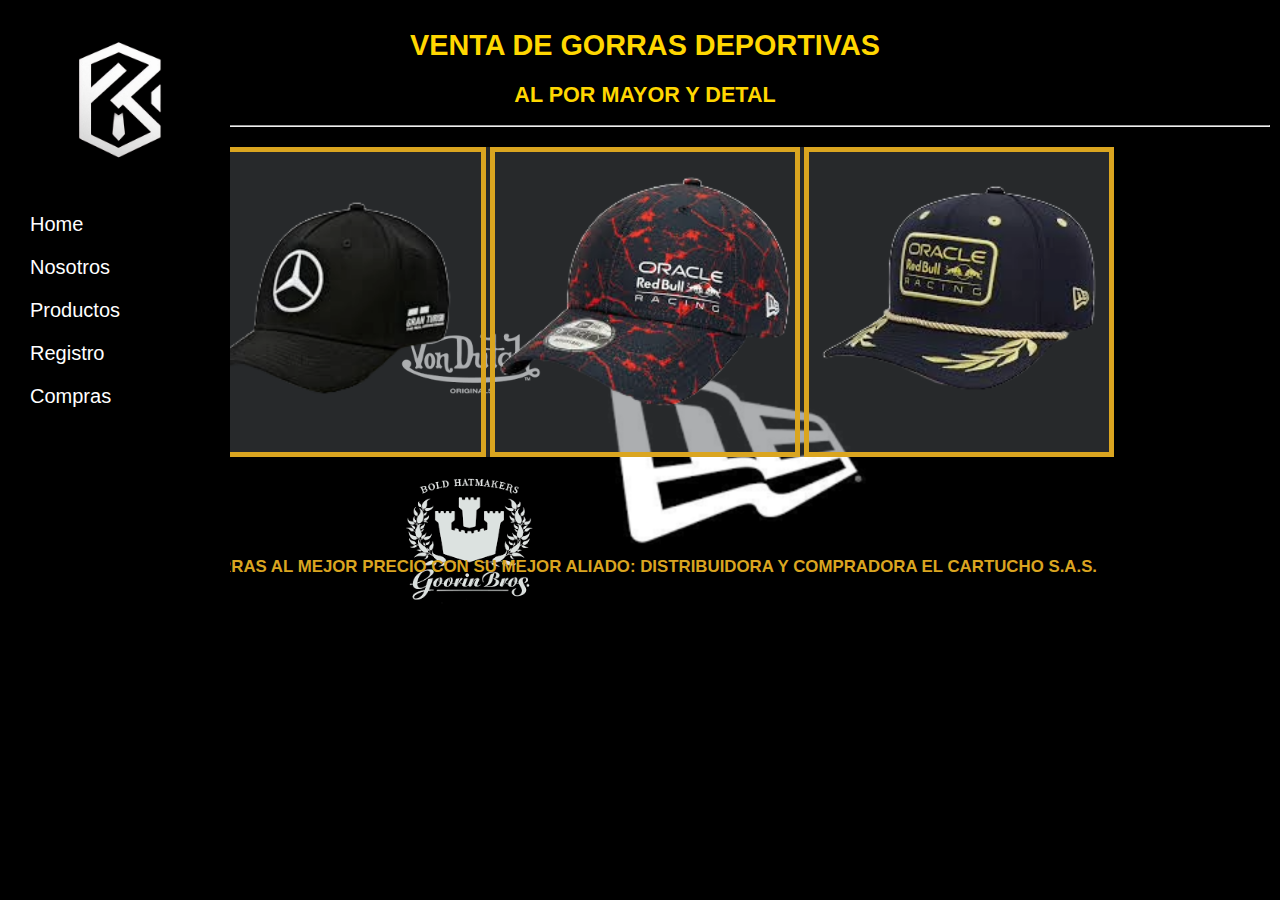
<file: index.html>
<!DOCTYPE html>
<html lang="es">
<head>
    <meta charset="UTF-8">
    <meta name="viewport" content="width=device-width, initial-scale=1.0">
    <title>Compra y venta de gorras</title>
    <link rel="stylesheet" href="index.css">
    <link rel="icon" type="image/png" href="Imagenes PNG/Logo empresa-ampliado.png">
</head>
<body>



    <div class="sidebar">
        <center>
            <img src="Imagenes PNG/Logo_empresa-removebg.png" height="200px" width="200px" >
            <nav>
                    <ul>
                            <li><a href="index.html">Home</a></li>
                            <li><a href="">Nosotros</a></li>
                            <li><a href="products.html">Productos</a></li>
                            <li><a href="register.html">Registro</a></li>
                            <li><a href="shopping.html">Compras</a></li>
                    </ul>
            </nav>
        </center>
    </div>



    <div class="content">
        <center>
            <h1 style="color: gold;">VENTA DE GORRAS DEPORTIVAS</h1>
            <h2 style="color: gold;">AL POR MAYOR Y DETAL</h2>
            <hr>
            <div class="img_in">
                <img src="Imagenes PNG/MB_Cap.png" height="300px" border="5" style="color: goldenrod;">
                <img src="Imagenes PNG/RB_Cap.png" height="300px" border="5" style="color: goldenrod;">
                <img src="Imagenes PNG/RBCh_Cap.png" height="300px" border="5" style="color: goldenrod;">
            </div>
        <h3 style="color: goldenrod;">GORRAS AL MEJOR PRECIO CON SU MEJOR ALIADO: DISTRIBUIDORA Y COMPRADORA EL CARTUCHO S.A.S.</h3>
        </center>
    </div>

</body>
</html>
</file>
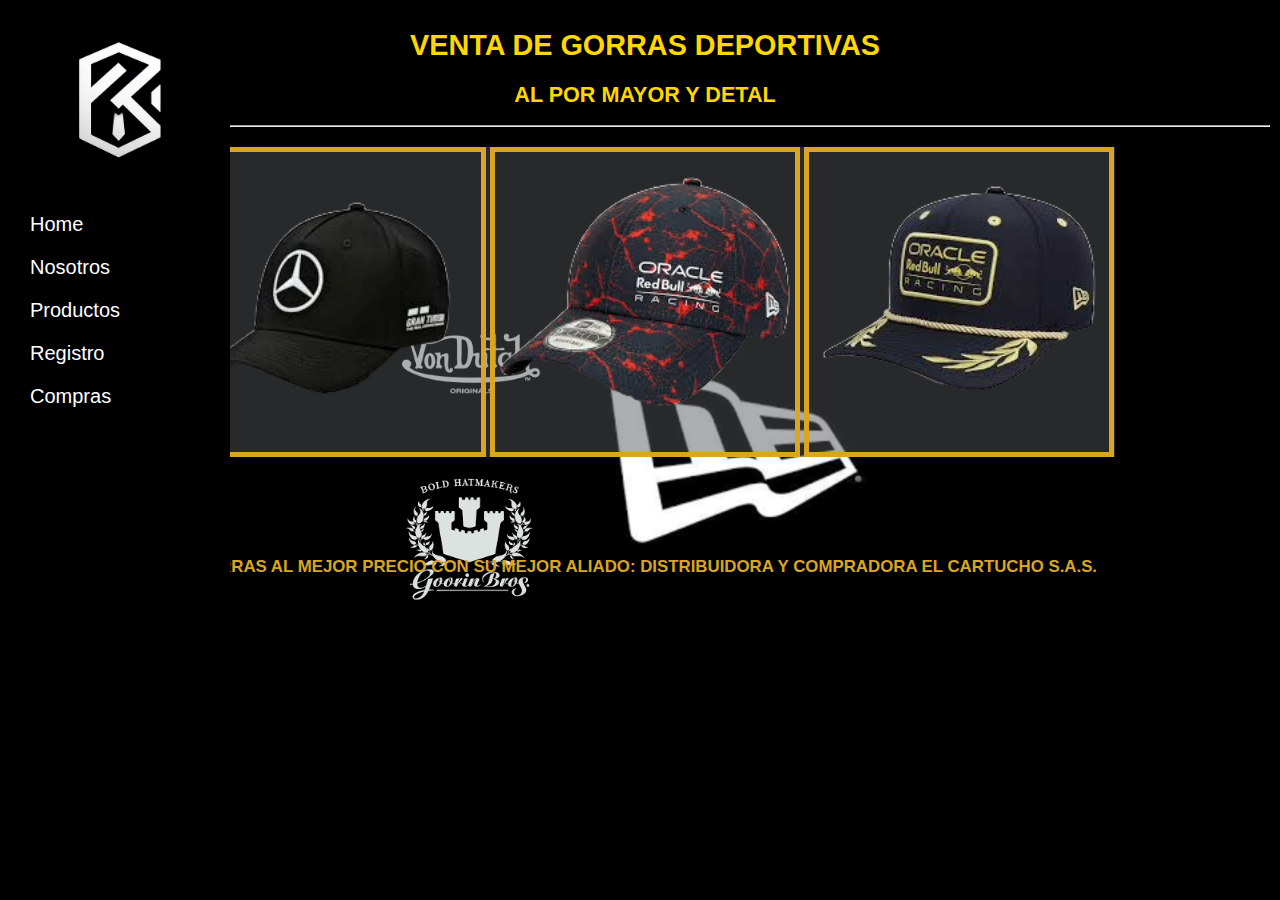
<file: paginaprincipal.html>
<!DOCTYPE html>
<html lang="es">
<head>
    <meta charset="UTF-8">
    <meta name="viewport" content="width=device-width, initial-scale=1.0">
    <title>Compra y venta de gorras</title>
    <link rel="stylesheet" href="paginaprincipal.css">
</head>
<body>



    <div class="sidebar">
        <center>
            <img src="Imagenes PNG/Logo_empresa-removebg.png" height="200px" width="200px" >
            <nav>
                    <ul>
                            <li><a href="paginaprincipal.html">Home</a></li>
                            <li><a href="">Nosotros</a></li>
                            <li><a href="products.html">Productos</a></li>
                            <li><a href="register.html">Registro</a></li>
                            <li><a href="shopping.html">Compras</a></li>
                    </ul>
            </nav>
        </center>
    </div>



    <div class="content">
        <center>
            <h1 style="color: gold;">VENTA DE GORRAS DEPORTIVAS</h1>
            <h2 style="color: gold;">AL POR MAYOR Y DETAL</h2>
            <hr>
            <div class="img_in">
                <img src="Imagenes PNG/MB_Cap.png" height="300px" border="5" style="color: goldenrod;">
                <img src="Imagenes PNG/RB_Cap.png" height="300px" border="5" style="color: goldenrod;">
                <img src="Imagenes PNG/RBCh_Cap.png" height="300px" border="5" style="color: goldenrod;">
            </div>
        <h3 style="color: goldenrod;">GORRAS AL MEJOR PRECIO CON SU MEJOR ALIADO: DISTRIBUIDORA Y COMPRADORA EL CARTUCHO S.A.S.</h3>
        </center>
    </div>

</body>
</html>
</file>
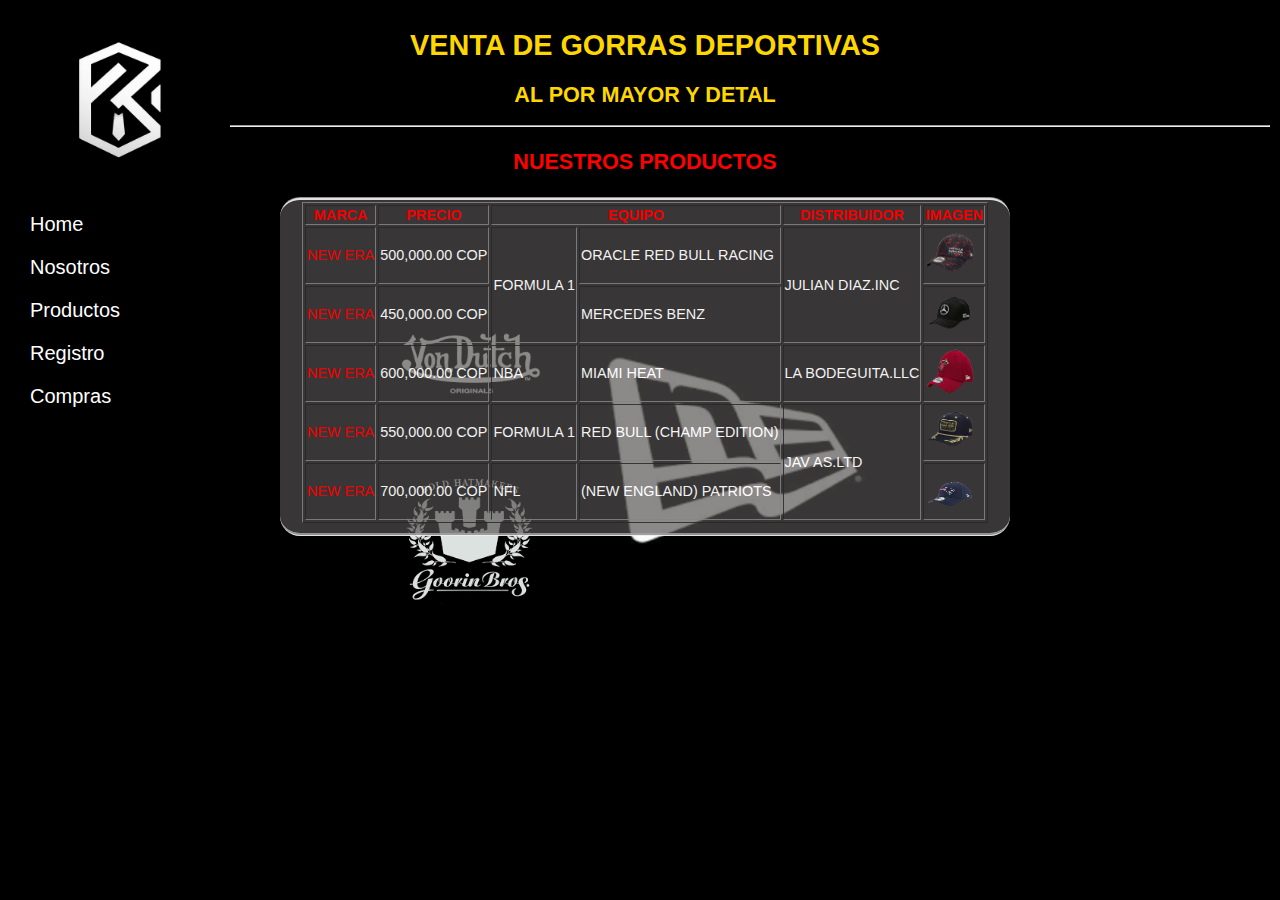
<file: products.html>
<!DOCTYPE html>
<html lang="es">
<head>
    <meta charset="UTF-8">
    <meta name="viewport" content="width=device-width, initial-scale=1.0">
    <title>Productos</title>
    <link rel="stylesheet" href="products.css">
    <link rel="icon" type="image/png" href="Imagenes PNG/Logo empresa-ampliado.png">
</head>
<body>
    <div class="sidebar">
        <center>
            <img src="Imagenes PNG/Logo_empresa-removebg.png" height="200px" width="200px" >
            <nav>
                <ul>
                            <li><a href="index.html">Home</a></li>
                            <li><a href="">Nosotros</a></li>
                            <li><a href="products.html">Productos</a></li>
                            <li><a href="register.html">Registro</a></li>
                            <li><a href="shopping.html">Compras</a></li>
                </ul>
            </nav>
        </center>
    </div>


    <center>
        <div class="content">
            <h1 style="color: gold;">VENTA DE GORRAS DEPORTIVAS</h1>
            <h2 style="color: gold;">AL POR MAYOR Y DETAL</h2>
            <hr>
            <h3 style="color: red; font-size: 150%;">NUESTROS PRODUCTOS</h3>    
            <div class="table">
                <table border="1" style="color: white;">
                    <thead>
                    <tr style="color: red;">
                            <th>MARCA</th>
                            <th>PRECIO</th>
                            <th colspan="2">EQUIPO</th>
                            <th>DISTRIBUIDOR</th>
                            <th>IMAGEN</th>
                    </tr>
                    <tr>
                            <td><a href="http://neweracap.com.co"> NEW ERA</a></td>
                            <td>500,000.00 COP</td>
                            <td rowspan="2">FORMULA 1</td>
                            <td>ORACLE RED BULL RACING</td>
                            <td rowspan="2">JULIAN DIAZ.INC</td>
                           <td><img src="Imagenes PNG/RB_Cap.png" width="50px" height="50px"></td>
                    </tr>
                    <tr>
                            <td><a href="http://neweracap.com.co"> NEW ERA</a></td>
                            <td>450,000.00 COP</td>
                            <td>MERCEDES BENZ</td>
                            <td><img src="Imagenes PNG/MB_Cap.png" width="50px" height="50px"></td>
                    </tr>
                    <tr>
                            <td><a href="http://neweracap.com.co"> NEW ERA</a></td>
                            <td>600,000.00 COP</td>
                            <td>NBA</td>
                            <td>MIAMI HEAT</td>
                            <td>LA BODEGUITA.LLC</td>
                            <td><img src="Imagenes PNG/MH_Cap.png" width="50px" height="50px"></td>
                    </tr>
                    <tr>
                            <td><a href="http://neweracap.com.co"> NEW ERA</a></td>
                            <td>550,000.00 COP</td>
                            <td>FORMULA 1</td>
                            <td>RED BULL (CHAMP EDITION)</td>
                            <td rowspan="2">JAV AS.LTD</td>
                            <td><img src="Imagenes PNG/RBCh_Cap.png" width="50px" height="50px"></td>
                    </tr>
                    <tr>
                            <td><a href="http://neweracap.com.co"> NEW ERA</a></td>
                            <td>700,000.00 COP</td>
                            <td>NFL</td>
                            <td>(NEW ENGLAND) PATRIOTS</td>
                            <td><img src="Imagenes PNG/NE_Cap.png" width="50px" height="50px"></td>
                    </tr>
                    </thead>
                </table>
            </div>
        </div>
    </center>
</body>
</html>
</file>
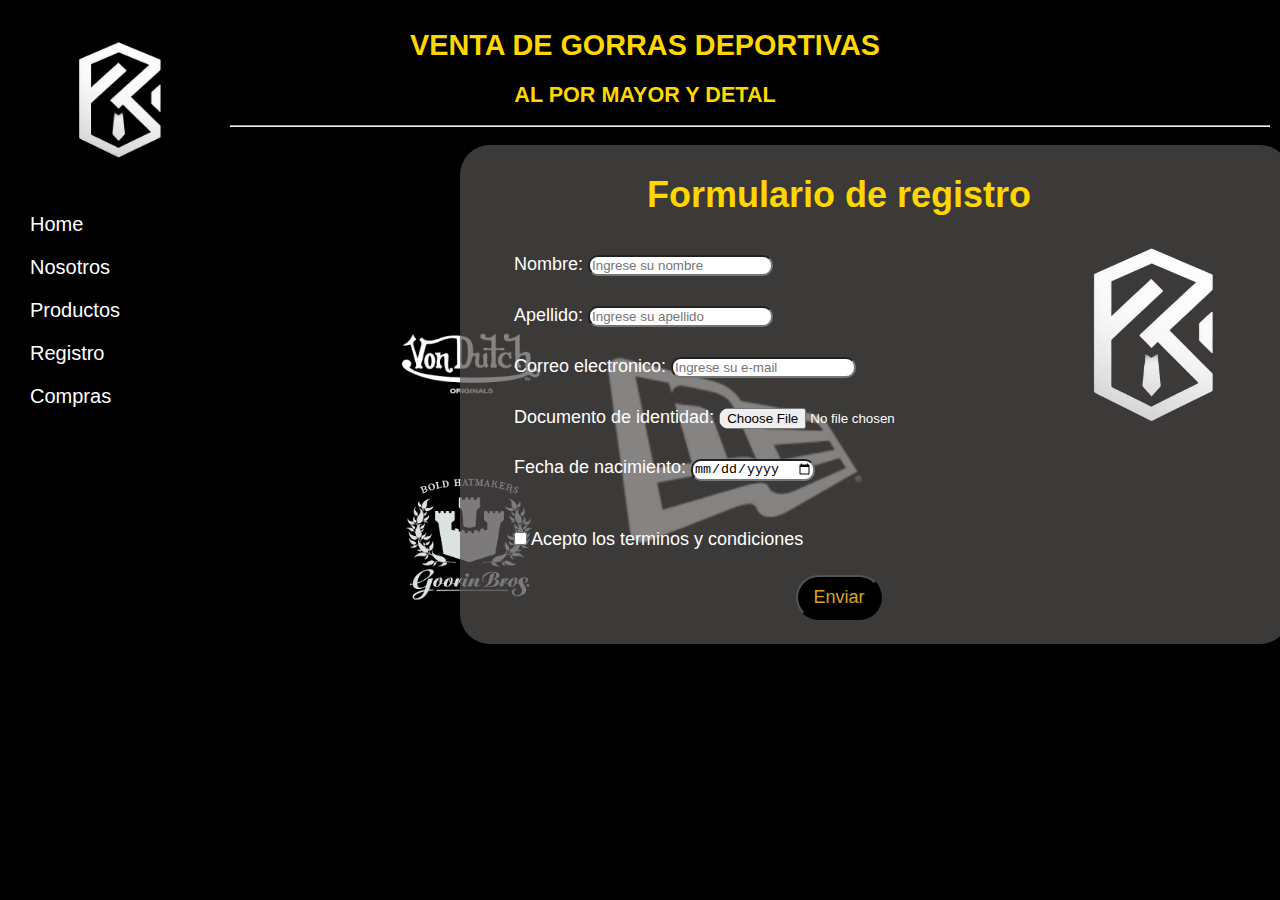
<file: register.html>
<!DOCTYPE html>
<html lang="es">
<head>
    <meta charset="UTF-8">
    <meta name="viewport" content="width=device-width, initial-scale=1.0">
    <title>Formulario</title>
    <link rel="stylesheet" href="register.css">
    <link rel="icon" type="image/png" href="Imagenes PNG/Logo empresa-ampliado.png">
</head>
<body>
    <div class="sidebar">
        <center>
            <img src="Imagenes PNG/Logo_empresa-removebg.png" height="200px" width="200px" >
            <nav>
                <ul>
                            <li><a href="index.html">Home</a></li>
                            <li><a href="">Nosotros</a></li>
                            <li><a href="products.html">Productos</a></li>
                            <li><a href="register.html">Registro</a></li>
                            <li><a href="shopping.html">Compras</a></li>
                </ul>
            </nav>
        </center>
    </div>
    <center>
        <div class="content">
            <h1 style="color: gold;">VENTA DE GORRAS DEPORTIVAS</h1>
            <h2 style="color: gold;">AL POR MAYOR Y DETAL</h2>
            <hr>
    </center>
            <div class="Form">
            <form action="" method="get" class="form">
                <h1 style="color: gold";>Formulario de registro</h1>
                <label for="Nombre">Nombre: </label>
                <input type="text" id="Nombre" name="Nombre" placeholder="Ingrese su nombre">
<br>
                <label for="Apellido">Apellido: </label>
                <input type="text" id="Apellido" name="Apellido" placeholder="Ingrese su apellido">
<br>
                <label for="Correo">Correo electronico: </label>
                <input type="email" name="Correo" id="Correo" placeholder="Ingrese su e-mail">
<br>
                <label for="Cedula">Documento de identidad: </label>
                <input type="file" name="Cedula" id="Cedula">
<br>
                <label for="Fecha de nacimiento">Fecha de nacimiento: </label>
                <input type="date" name="Fecha de nacimiento" id="Fecha de nacimiento">
<br>
<br>
                <input type="checkbox" name="T&C" id="T&C">
                <label for="T&C">Acepto los <a href="http://">terminos y condiciones</a></label>
<br>
                <center>
                <input type="button" id="Button" value="Enviar">
                </center>
                <img src="Imagenes PNG/Logo_empresa-removebg.png" height="300px">
            </form>
            </div>  
        </div>
</body>
</html>
</file>
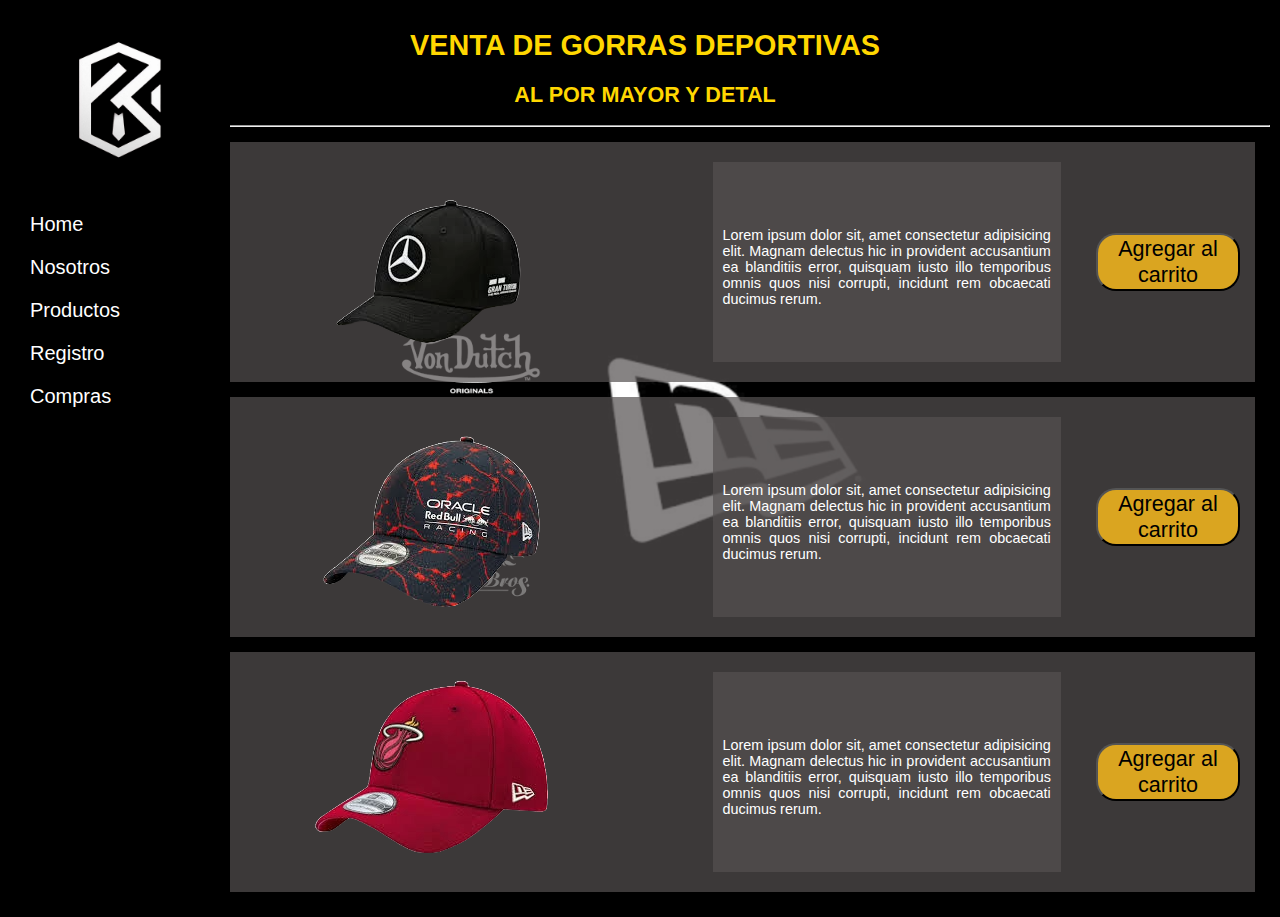
<file: shopping.html>
<!DOCTYPE html>
<html lang="es">
<head>
    <meta charset="UTF-8">
    <meta name="viewport" content="width=device-width, initial-scale=1.0">
    <title>Compras</title>
    <link rel="stylesheet" href="shopping.css">
    <link rel="icon" type="image/png" href="Imagenes PNG/Logo empresa-ampliado.png">
</head>
<body>
    <div class="sidebar">
        <center>
            <img src="Imagenes PNG/Logo_empresa-removebg.png" height="200px" width="200px" >
            <nav>
                <ul>
                            <li><a href="index.html">Home</a></li>
                            <li><a href="">Nosotros</a></li>
                            <li><a href="products.html">Productos</a></li>
                            <li><a href="register.html">Registro</a></li>
                            <li><a href="shopping.html">Compras</a></li>
                </ul>
            </nav>
        </center>
    </div>


    <center>
        <div class="content">
            <h1 style="color: gold;">VENTA DE GORRAS DEPORTIVAS</h1>
            <h2 style="color: gold;">AL POR MAYOR Y DETAL</h2>
            <hr>
            <div class="columnas1">
                <div class="reference"><img src="Imagenes PNG/MB_Cap.png" alt="Referencia MERCEDES"></div>
                <div class="description"><p>Lorem ipsum dolor sit, amet consectetur adipisicing elit. Magnam delectus hic in provident accusantium ea blanditiis error, quisquam iusto illo temporibus omnis quos nisi corrupti, incidunt rem obcaecati ducimus rerum.</p></div>
                <div class="button"><button type="button">Agregar al carrito</button></div>
            </div>
            <div class="columnas1">
                <div class="reference"><img src="Imagenes PNG/RB_Cap.png" alt="Referencia REDBULL"></div>
                <div class="description"><p>Lorem ipsum dolor sit, amet consectetur adipisicing elit. Magnam delectus hic in provident accusantium ea blanditiis error, quisquam iusto illo temporibus omnis quos nisi corrupti, incidunt rem obcaecati ducimus rerum.</p></div>
                <div class="button"><button type="button">Agregar al carrito</button></div>
            </div>
            <div class="columnas1">
                <div class="reference"><img src="Imagenes PNG/MH_Cap.png" alt="Referencia MIAMI HEAT"></div>
                <div class="description"><p>Lorem ipsum dolor sit, amet consectetur adipisicing elit. Magnam delectus hic in provident accusantium ea blanditiis error, quisquam iusto illo temporibus omnis quos nisi corrupti, incidunt rem obcaecati ducimus rerum.</p></div>
                <div class="button"><button type="button">Agregar al carrito</button></div>
            </div>
        </div>
    </center>
</body>
</html>
</file>
<file: index.css>
body {
    background-color: black;
    background-image: url("Imagenes PNG/COMB_Logos.png"); 
    background-position: center;
    background-repeat: no-repeat;
    background-size: calc(40%);
    background-attachment: fixed;
    margin: 0px 0px 0px 10px;
    font-family: 'Lucida Sans', 'Lucida Sans Regular', 'Lucida Grande', 'Lucida Sans Unicode', Geneva, Verdana, sans-serif;
    font-size: 90%;
    display: block;
}

.sidebar {
    background-color: black;
    width: 220px;
    height: 100%;
    position: fixed;
}
.sidebar nav{
    text-align: left;
}
.sidebar nav ul{
    list-style-type: none;
    background-color: black;
    margin: 0;
    padding: 0;
}
.sidebar nav ul li{
    display: list-item;
    font-size: 20px;
}
.sidebar nav ul li a{
    color: white;
    text-decoration: none;
    padding: 10px 20px;
    display: inline-block;
}
.sidebar nav ul li a:hover{
    border-radius: 300px;
    background-color: goldenrod;
    color: black;
    border-style: double;
    transition: 0.25s ease-in-out;
}


.content {
    flex: 100;
    padding: 10px;
}
.content .img_in{
    margin-top: 20px;
    margin-bottom: 100px;
    height: 310px;
    width: fit-content;
    background-color: rgba(82, 86, 89, 0.478);
}
</file>
<file: paginaprincipal.css>
body {
    background-color: black;
    background-image: url("Imagenes PNG/COMB_Logos.png"); 
    background-position: center;
    background-repeat: no-repeat;
    background-size: calc(40%);
    background-attachment: fixed;
    margin: 0px 0px 0px 10px;
    font-family: 'Lucida Sans', 'Lucida Sans Regular', 'Lucida Grande', 'Lucida Sans Unicode', Geneva, Verdana, sans-serif;
    font-size: 90%;
    display: block;
}

.sidebar {
    background-color: black;
    width: 220px;
    height: 100%;
    position: fixed;
}
.sidebar nav{
    text-align: left;
}
.sidebar nav ul{
    list-style-type: none;
    background-color: black;
    margin: 0;
    padding: 0;
}
.sidebar nav ul li{
    display: list-item;
    font-size: 20px;
}
.sidebar nav ul li a{
    color: white;
    text-decoration: none;
    padding: 10px 20px;
    display: inline-block;
}
.sidebar nav ul li a:hover{
    border-radius: 300px;
    background-color: goldenrod;
    color: black;
    border-style: double;
    transition: 0.25s ease-in-out;
}


.content {
    flex: 100;
    padding: 10px;
}
.content .img_in{
    margin-top: 20px;
    margin-bottom: 100px;
    height: 310px;
    width: 940px;
    background-color: rgba(82, 86, 89, 0.478);
}
.content .table{
    background-color: rgba(85, 80, 80, 0.71);
    opacity: 95%;
    width: 650px;
    border-radius: 20px;
    border-top-style: groove;
    border-bottom-style: groove ;   
}
</file>
<file: products.css>
body {
    background-color: black;
    background-image: url("Imagenes PNG/COMB_Logos.png"); 
    background-position: center;
    background-repeat: no-repeat;
    background-size: calc(40%);
    background-attachment: fixed;
    margin: 0px 0px 0px 10px;
    font-family: 'Lucida Sans', 'Lucida Sans Regular', 'Lucida Grande', 'Lucida Sans Unicode', Geneva, Verdana, sans-serif;
    font-size: 90%;
    display: block;
}

.sidebar {
    background-color: black;
    width: 220px;
    height: 100%;
    position: fixed;
}
.sidebar nav{
    text-align: left;
}
.sidebar nav ul{
    list-style-type: none;
    background-color: black;
    margin: 0;
    padding: 0;
}
.sidebar nav ul li{
    display: list-item;
    font-size: 20px;
}
.sidebar nav ul li a{
    color: white;
    text-decoration: none;
    padding: 10px 20px;
    display: inline-block;
}
.sidebar nav ul li a:hover{
    border-radius: 300px;
    background-color: goldenrod;
    color: black;
    border-style: double;
    transition: 0.25s ease-in-out;
}

.content {
    flex: 100;
    padding: 10px;
}

.content .table{
    background-color: rgba(85, 80, 80, 0.71);
    opacity: 95%;
    width: 710px;
    padding: 2px 10px 10px;
    border-radius: 20px;
    border-top-style: groove;
    border-bottom-style: groove ;   
}
tr td a{
    text-decoration: none;
    color: red;
}
</file>
<file: register.css>
body {
    background-color: black;
    background-image: url("Imagenes PNG/COMB_Logos.png"); 
    background-position: center;
    background-repeat: no-repeat;
    background-size: calc(40%);
    background-attachment: fixed;
    margin: 0px 0px 0px 10px;
    font-family: 'Lucida Sans', 'Lucida Sans Regular', 'Lucida Grande', 'Lucida Sans Unicode', Geneva, Verdana, sans-serif;
    font-size: 90%;
    display: block;
}

.sidebar {
    background-color: black;
    width: 220px;
    height: 100%;
    position: fixed;
}
.sidebar nav{
    text-align: left;
}
.sidebar nav ul{
    list-style-type: none;
    background-color: black;
    margin: 0;
    padding: 0;
}
.sidebar nav ul li{
    display: list-item;
    font-size: 20px;
}
.sidebar nav ul li a{
    color: white;
    text-decoration: none;
    padding: 10px 20px;
    display: inline-block;
}
.sidebar nav ul li a:hover{
    border-radius: 300px;
    background-color: goldenrod;
    color: black;
    border-style: double;
    transition: 0.25s ease-in-out;
}


.content {
    flex: 100;
    padding: 10px;
}

.Form{
    padding: .3em 7em .5em 3em;
    margin: 0 0 0 25em;
    width: 650px;
    border-radius: 30px;
    font-size: large;
    background-color: rgba(85, 80, 80, 0.71);
    color: white;
}
.Form h1{
    text-align: center;
}
.Form a{
    text-decoration: none;
    color: white;
}
.Form input{
    margin: 15px 0em;
    border-radius: 10px;
}
.Form img{
    position: absolute;
    transform: translateX(170%) translateY(-150%);
}

#Button{
    font-size: large;
    color: goldenrod;
    background-color: black;
    padding: 10px 15px;
    border-radius: 200px;
}
#Button:hover{
    background-color: goldenrod;
    color: black;
    transition: 0.25s ease-in-out;
    border-radius: 200px;
}
</file>
<file: shopping.css>
body {
    background-color: black;
    background-image: url("Imagenes PNG/COMB_Logos.png"); 
    background-position: center;
    background-repeat: no-repeat;
    background-size: calc(40%);
    background-attachment: fixed;
    margin: 0px 0px 0px 10px;
    font-family: 'Lucida Sans', 'Lucida Sans Regular', 'Lucida Grande', 'Lucida Sans Unicode', Geneva, Verdana, sans-serif;
    font-size: 90%;
    display: block;
}

.sidebar {
    background-color: black;
    width: 220px;
    height: 100%;
    position: fixed;
}
.sidebar nav{
    text-align: left;
}
.sidebar nav ul{
    list-style-type: none;
    background-color: black;
    margin: 0;
    padding: 0;
}
.sidebar nav ul li{
    display: list-item;
    font-size: 20px;
}
.sidebar nav ul li a{
    color: white;
    text-decoration: none;
    padding: 10px 20px;
    display: inline-block;
}
.sidebar nav ul li a:hover{
    border-radius: 300px;
    background-color: goldenrod;
    color: black;
    border-style: double;
    transition: 0.25s ease-in-out;
}


.content {
    flex: 100;
    padding: 10px;
}

.columnas1{
    display: grid;
    grid-template-columns: 3fr 2fr 1fr;
    background-color: rgba(85, 80, 80, 0.71);
    height: 200px;
    gap: 20px;
    padding: 20px 0 20px 150px;
    margin: 15px 15px 15px 0px;
}

.reference{
    justify-content: center;   
    height: 200px;
}
.description{
    color: white;
    padding: 50px 10px;
    text-align: justify;
    background-color: rgba(85, 80, 80, 0.71);
    height: 100px;
}
.button{
    justify-content: center;
    align-items: center;
    display: flex;
    padding: 15px;
}
.button button{
    background-color: goldenrod;
    border-radius: 20px;
    font-size: 150%;
}
.button button:active {
    background-color: gold; 
    transform: scale(0.95);
}
</file>
